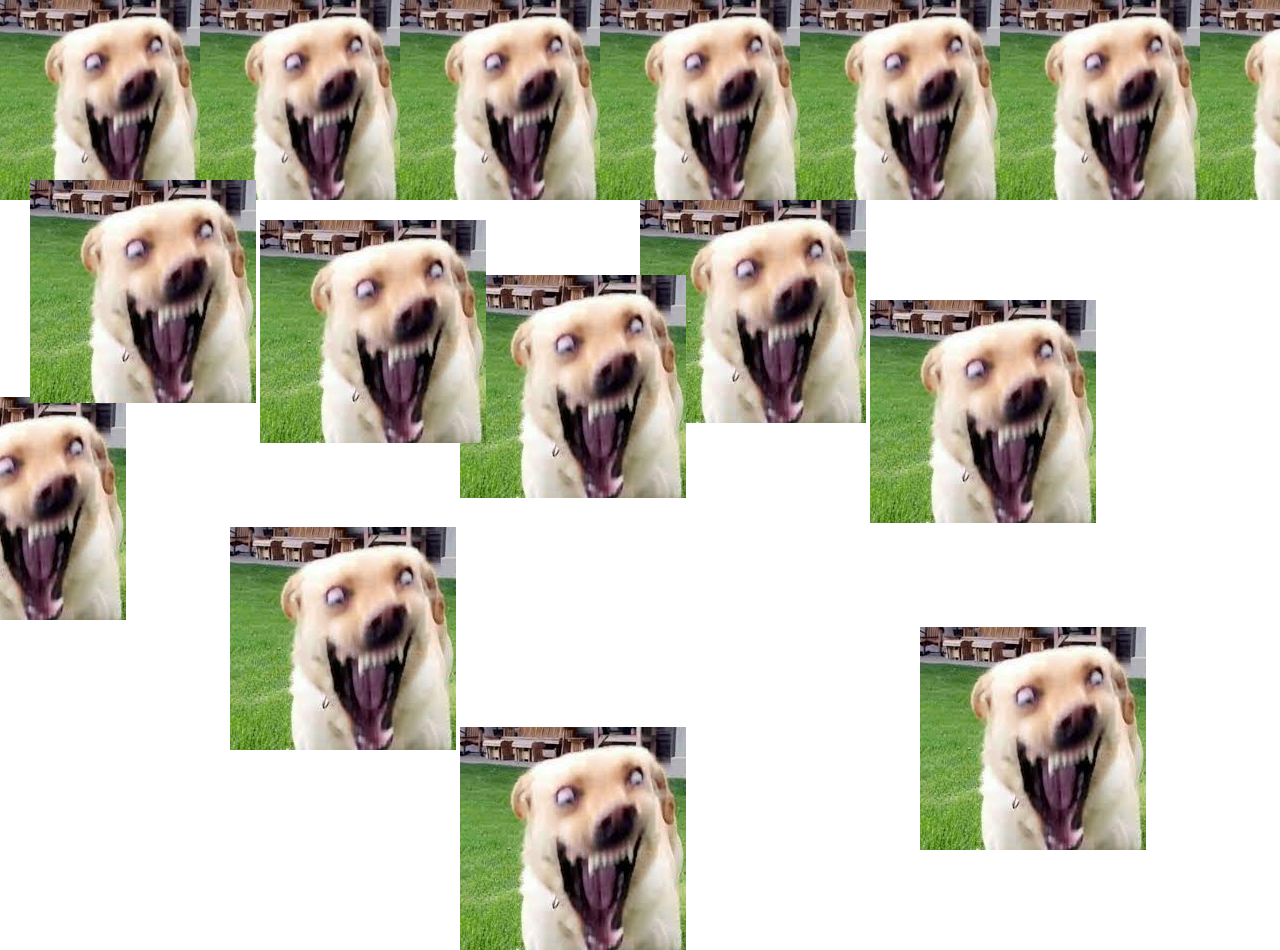
<file: Module1/Collage.html>
<!DOCTYPE html>
<html lang="en">
	<head>
		<meta charset="utf-8">
		<title>Position</title>
		
		<style>
			.row1{
			top: 0px;
			}
			
			#image1{
				position: absolute;
				width: 200px;
				height: 200px;
				left: 0px;
			}
			
			#image2{
				position: absolute;
				width: 200px;
				height: 200px;
				left: 200px;
			}
			
			#image3{
				position: absolute;
				width: 200px;
				height: 200px;
				left: 400px;
			}
			
			#image4{
				position: absolute;
				width: 200px;
				height: 200px;
				left: 600px;
			}
			
			#image5{
				position: absolute;
				width: 200px;
				height: 200px;
				left: 800px;
			}
			
			#image6{
				position: absolute;
				width: 200px;
				height: 200px;
				left: 1000px;
			}
			
			#image7{
				position: absolute;
				width: 200px;
				height: 200px;
				left: 1200px;
			}
			
			#image8{
				position: absolute;
				width: 200px;
				height: 200px;
				left: 1400px;
			}
			
			#image9{
				position: absolute;
				width: 200px;
				height: 200px;
				left: 1600px;
			}
			
			#image10{
				position: absolute;
				width: 200px;
				height: 200px;
				left: 1800px;
			}
			
			#row2{
			position:absolute;
			left:0px;
			top:200px;
			}
			
			#image11{
				position: relative;
				left: 30px;
				top: -20px;
			}
			
			#image12{
				position: relative;
				left: 30px;
				top:20px;
				z-index:2;
			}
			
			#image13{
				position: relative;
				top:75px;
			}
			
			#image14{
				position: relative;
				left: -50px;
				z-index:-1;
			}
			
			#image15{
				position: relative;
				right: 50px;
				top:100px;
				z-index:1;
			}
			
			#image16{
				position: relative;
				bottom:30px;
				right:100px;
				z-index:-1;
			}
			
			#image17{
				position: relative;
				top:100px;
				
			}
			
			#image18{
				position: relative;
				top:300px;
			}
			
			#image19{
				position: relative;
				top:150px;
				left:800px;
			}
			
			#image20{
				position: relative;
				top:200px;
			}
			
		</style>
	</head>
	
	<body>
		<img id="image1" class="row1" src="dog.jpeg">
		<img id="image2" class="row1" src="dog.jpeg">
		<img id="image3" class="row1" src="dog.jpeg">
		<img id="image4" class="row1" src="dog.jpeg">
		<img id="image5" class="row1" src="dog.jpeg">
		<img id="image6" class="row1" src="dog.jpeg">
		<img id="image7" class="row1" src="dog.jpeg">
		<img id="image8" class="row1" src="dog.jpeg">
		<img id="image9" class="row1" src="dog.jpeg">
		<img id="image10" class="row1" src="dog.jpeg">
		
		<div id="row2">
			<img id="image11" src="dog.jpeg">
			<img id="image12" src="dog.jpeg">
			<img id="image13" src="dog.jpeg">
			<img id="image14" src="dog.jpeg">
			<img id="image15" src="dog.jpeg">
			<img id="image16" src="dog.jpeg">
			<img id="image17" src="dog.jpeg">
			<img id="image18" src="dog.jpeg">
			<img id="image19" src="dog.jpeg">
			<img id="image20" src="dog.jpeg">
		</div>
	</body>
</html>
</file>
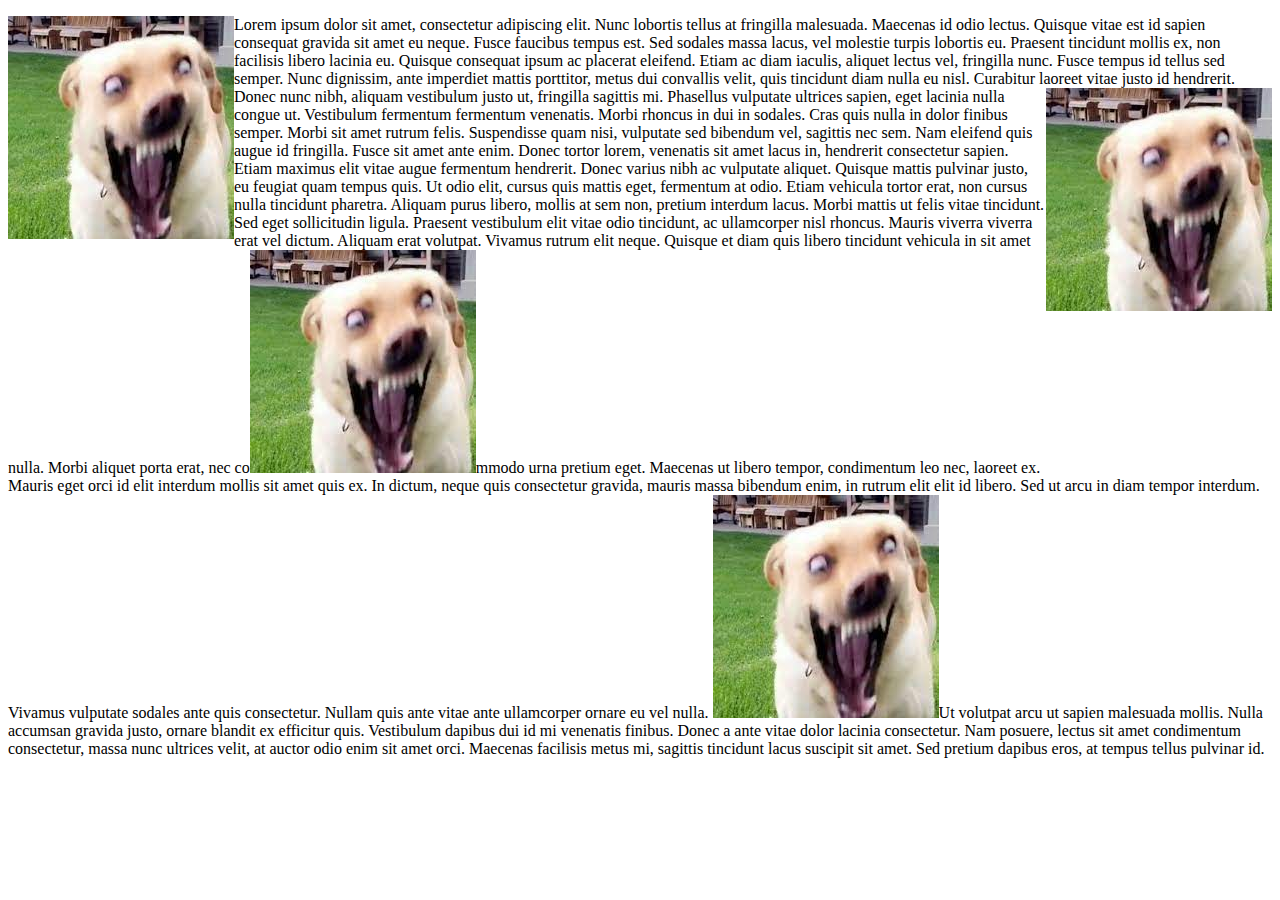
<file: Module1/ImageFloat.html>
<!DOCTYPE html>
<html lang="en">
	<head>
		<meta charset="utf-8">
		<title>Image Float</title>
		
		<style>
			#image1{
				float: left;
			}
			#image2{
				float: right;
			}
			#image4{
				float: none;
			}
		</style>
	</head>
	
	<body>
		<p>
		Lorem ipsum dolor sit amet, consectetur adipiscing elit. Nunc lobortis tellus at fringilla malesuada.<img id="image1", src="dog.jpeg"> Maecenas id odio lectus. Quisque vitae est id sapien consequat gravida sit amet eu neque. Fusce faucibus tempus est. Sed sodales massa lacus, vel molestie turpis lobortis eu. Praesent tincidunt mollis ex, non facilisis libero lacinia eu. Quisque consequat ipsum ac placerat eleifend.
		Etiam ac diam iaculis, aliquet lectus vel, fringilla nunc. Fusce tempus id tellus sed semper. Nunc dignissim, ante imperdiet mattis porttitor, metus dui convallis velit, quis tincidunt diam nulla eu nisl. Curabitur laoreet vitae justo id hendrerit. Donec nu<img id="image2", src="dog.jpeg">nc nibh, aliquam vestibulum justo ut, fringilla sagittis mi. Phasellus vulputate ultrices sapien, eget lacinia nulla congue ut. Vestibulum fermentum fermentum venenatis. Morbi rhoncus in dui in sodales. Cras quis nulla in dolor finibus semper. Morbi sit amet rutrum felis. Suspendisse quam nisi, vulputate sed bibendum vel, sagittis nec sem.
		Nam eleifend quis augue id fringilla. Fusce sit amet ante enim. Donec tortor lorem, venenatis sit amet lacus in, hendrerit consectetur sapien. Etiam maximus elit vitae augue fermentum hendrerit. Donec varius nibh ac vulputate aliquet. Quisque mattis pulvinar justo, eu feugiat quam tempus quis. Ut odio elit, cursus quis mattis eget, fermentum at odio. Etiam vehicula tortor erat, non cursus nulla tincidunt pharetra. Aliquam purus libero, mollis at sem non, pretium interdum lacus. Morbi mattis ut felis vitae tincidunt.
		Sed eget sollicitudin ligula. Praesent vestibulum elit vitae odio tincidunt, ac ullamcorper nisl rhoncus. Mauris viverra viverra erat vel dictum. Aliquam erat volutpat. Vivamus rutrum elit neque. Quisque et diam quis libero tincidunt vehicula in sit amet nulla. Morbi aliquet porta erat, nec co<img id="image3", src="dog.jpeg">mmodo urna pretium eget. Maecenas ut libero tempor, condimentum leo nec, laoreet ex. Mauris eget orci id elit interdum mollis sit amet quis ex. In dictum, neque quis consectetur gravida, mauris massa bibendum enim, in rutrum elit elit id libero. Sed ut arcu in diam tempor interdum.
		Vivamus vulputate sodales ante quis consectetur. Nullam quis ante vitae ante ullamcorper ornare eu vel nulla. <img id="image4", src="dog.jpeg">Ut volutpat arcu ut sapien malesuada mollis. Nulla accumsan gravida justo, ornare blandit ex efficitur quis. Vestibulum dapibus dui id mi venenatis finibus. Donec a ante vitae dolor lacinia consectetur. Nam posuere, lectus sit amet condimentum consectetur, massa nunc ultrices velit, at auctor odio enim sit amet orci. Maecenas facilisis metus mi, sagittis tincidunt lacus suscipit sit amet. Sed pretium dapibus eros, at tempus tellus pulvinar id.
		</p>
	</body>
</html>
</file>
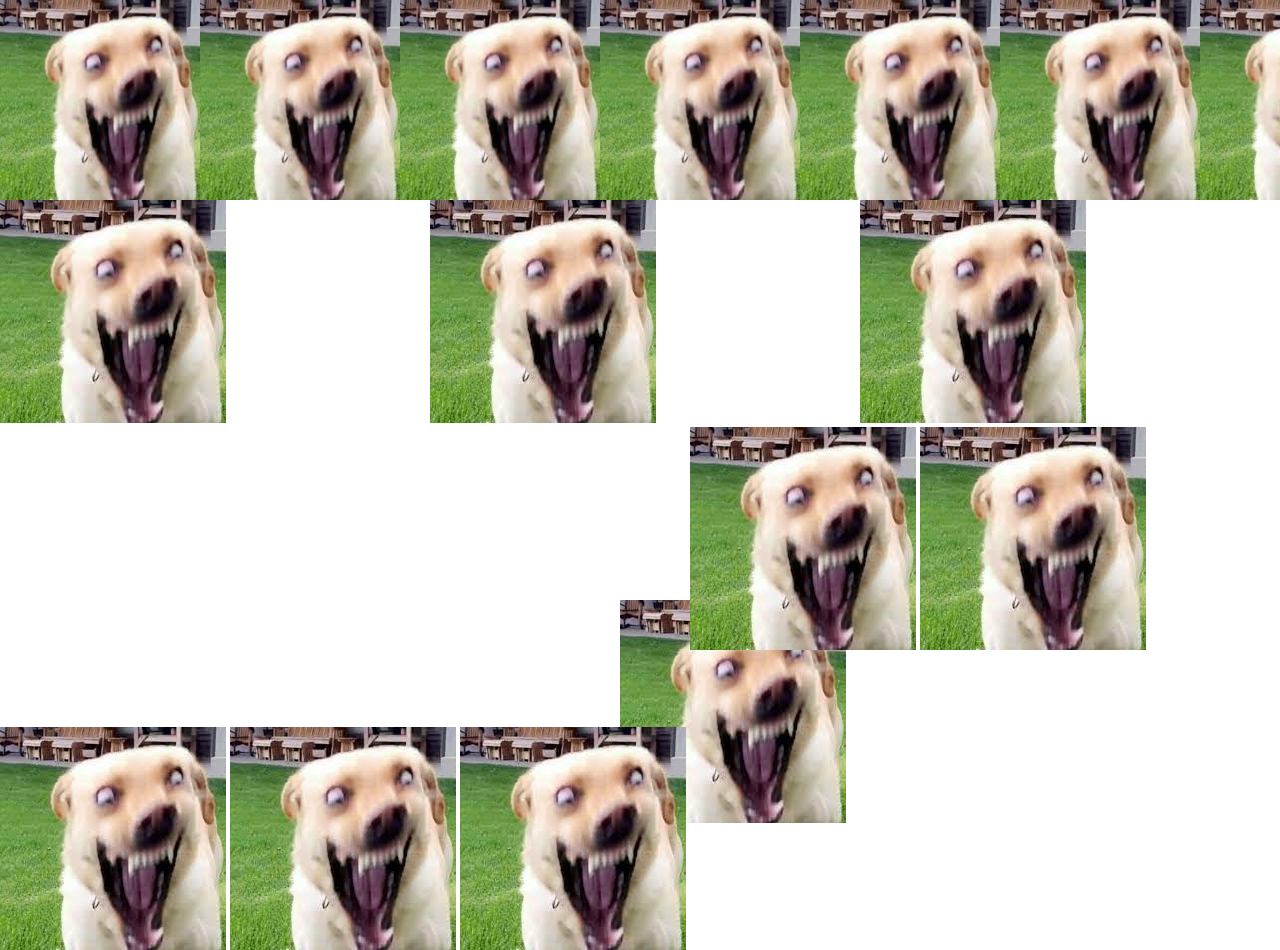
<file: Module1/Position.html>
<!DOCTYPE html>
<html lang="en">
	<head>
		<meta charset="utf-8">
		<title>Position</title>
		
		<style>
			.row1{
			top: 0px;
			}
			
			#image1{
				position: absolute;
				width: 200px;
				height: 200px;
				left: 0px;
			}
			
			#image2{
				position: absolute;
				width: 200px;
				height: 200px;
				left: 200px;
			}
			
			#image3{
				position: absolute;
				width: 200px;
				height: 200px;
				left: 400px;
			}
			
			#image4{
				position: absolute;
				width: 200px;
				height: 200px;
				left: 600px;
			}
			
			#image5{
				position: absolute;
				width: 200px;
				height: 200px;
				left: 800px;
			}
			
			#image6{
				position: absolute;
				width: 200px;
				height: 200px;
				left: 1000px;
			}
			
			#image7{
				position: absolute;
				width: 200px;
				height: 200px;
				left: 1200px;
			}
			
			#image8{
				position: absolute;
				width: 200px;
				height: 200px;
				left: 1400px;
			}
			
			#image9{
				position: absolute;
				width: 200px;
				height: 200px;
				left: 1600px;
			}
			
			#image10{
				position: absolute;
				width: 200px;
				height: 200px;
				left: 1800px;
			}
			
			#row2{
			position:absolute;
			left:0px;
			top:200px;
			}
			
			#image11{
				position: relative;
				left: 0px;
			}
			
			#image12{
				position: relative;
				left: 200px;
			}
			
			#image13{
				position: relative;
				left: 400px;
			}
			
			#image14{
				position: relative;
				left: 600px;
			}
			
			#image15{
				position: relative;
				right: 300px;
				top:400px;
			}
			
			#image16{
				position: relative;
				top:300px;
			}
			
			#image17{
				position: relative;
				top:300px;
			}
			
			#image18{
				position: relative;
				top:300px;
			}
			
			#image19{
				position: relative;
			}
			
			#image20{
				position: relative;
			}
			
		</style>
	</head>
	
	<body>
		<img id="image1" class="row1" src="dog.jpeg">
		<img id="image2" class="row1" src="dog.jpeg">
		<img id="image3" class="row1" src="dog.jpeg">
		<img id="image4" class="row1" src="dog.jpeg">
		<img id="image5" class="row1" src="dog.jpeg">
		<img id="image6" class="row1" src="dog.jpeg">
		<img id="image7" class="row1" src="dog.jpeg">
		<img id="image8" class="row1" src="dog.jpeg">
		<img id="image9" class="row1" src="dog.jpeg">
		<img id="image10" class="row1" src="dog.jpeg">
		
		<div id="row2">
			<img id="image11" src="dog.jpeg">
			<img id="image12" src="dog.jpeg">
			<img id="image13" src="dog.jpeg">
			<img id="image14" src="dog.jpeg">
			<img id="image15" src="dog.jpeg">
			<img id="image16" src="dog.jpeg">
			<img id="image17" src="dog.jpeg">
			<img id="image18" src="dog.jpeg">
			<img id="image19" src="dog.jpeg">
			<img id="image20" src="dog.jpeg">
		</div>
	</body>
</html>
</file>
